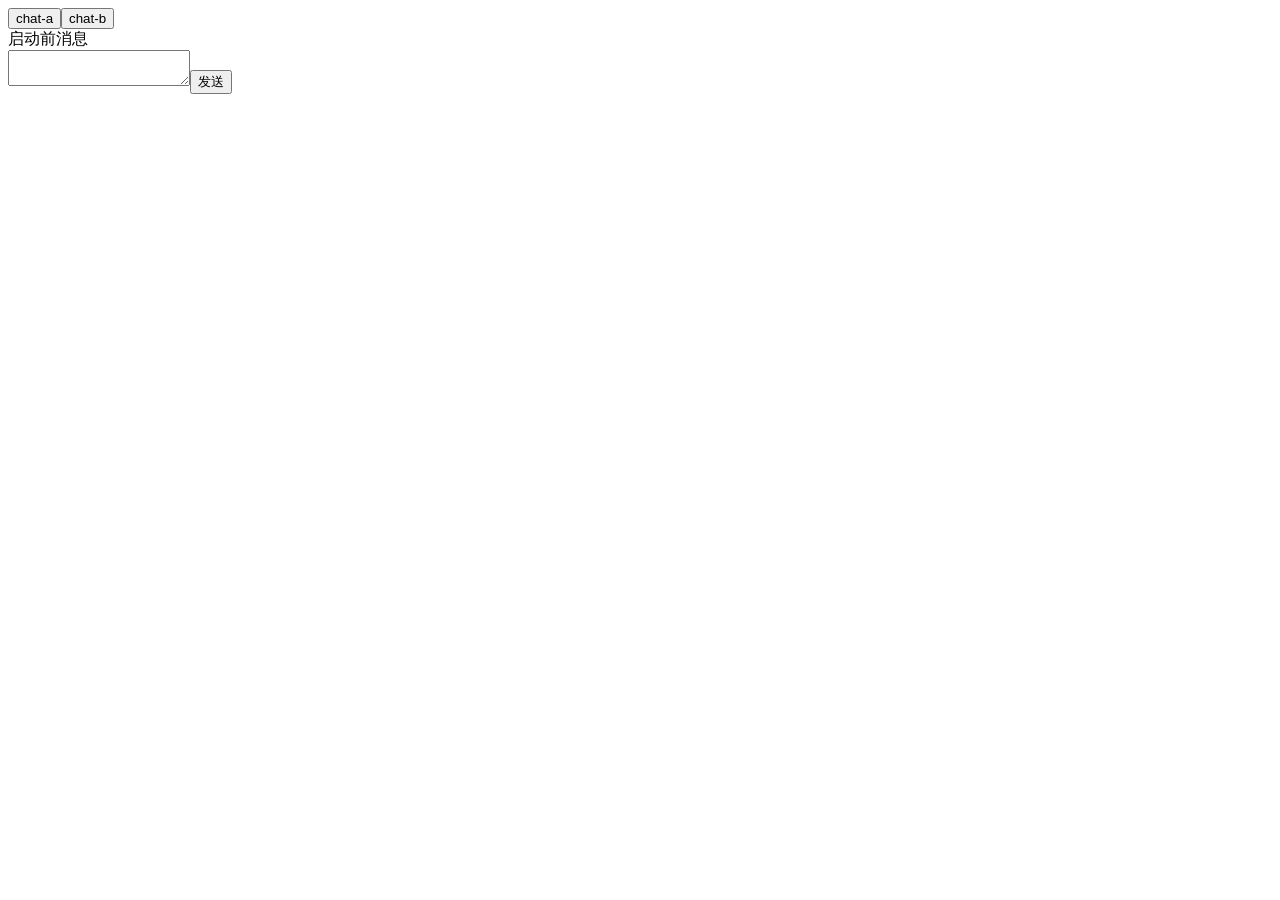
<file: tests/fixtures/merchant_inbox.html>
<!doctype html><html lang="zh"><meta charset="utf-8"><title>模拟商家会话（测试专用）</title>
<body><main id="ready"><nav id="threads"></nav><section id="conversation"></section></main>
<script>
const threads = {
  'chat-a': {user:'buyer-a',item:'product-a',messages:[{id:'history-a',direction:'inbound',text:'启动前消息',timestamp:Date.now()-60000}]},
  'chat-b': {user:'buyer-b',item:'product-b',messages:[{id:'history-b',direction:'inbound',text:'启动前消息',timestamp:Date.now()-60000}]}
};
let active = 'chat-a'; window.sent=[];
function render() {
  const nav=document.querySelector('#threads'); nav.replaceChildren();
  for (const id of Object.keys(threads)) {
    const button=document.createElement('button'); button.className='thread'; button.dataset.conversationId=id;
    button.textContent=id; button.onclick=()=>{active=id; render();}; nav.append(button);
  }
  const panel=document.querySelector('#conversation'), thread=threads[active];
  panel.dataset.conversationId=active; panel.dataset.userId=thread.user; panel.dataset.itemId=thread.item;
  panel.replaceChildren();
  for (const m of thread.messages) {
    const row=document.createElement('article'); row.className='message';row.dataset.messageId=m.id;row.dataset.direction=m.direction;row.dataset.status=m.status || '';row.dataset.timestamp=m.timestamp || '';
    const text=document.createElement('span');text.className='text';text.textContent=m.text;row.append(text);panel.append(row);
  }
  const input=document.createElement('textarea');input.id='composer';panel.append(input);
  const send=document.createElement('button');send.id='send';send.textContent='发送';
  send.onclick=()=>{const text=input.value;if(!text)return;window.sent.push({conversation:active,user:thread.user,text});thread.messages.push({id:'out-'+window.sent.length,direction:'outbound',status:'sent',timestamp:Date.now(),text});render();};
  panel.append(send);
}
window.addMessage=(conversation,id,text,direction='inbound')=>{threads[conversation].messages.push({id,text,direction,timestamp:Date.now()});if(active===conversation)render();};
window.selectConversation=(id)=>{active=id;render();};
render();
</script></body></html>
</file>
